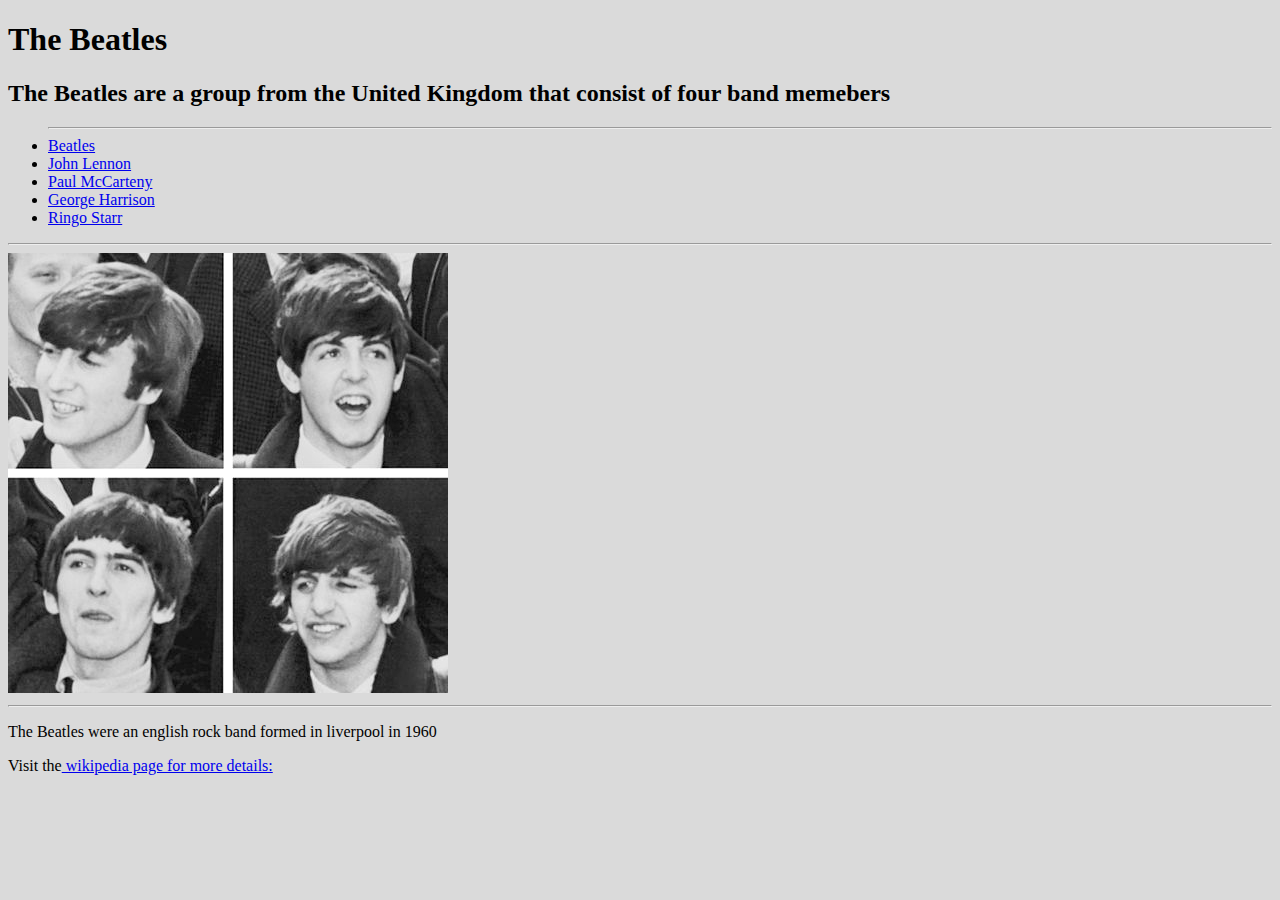
<file: index.html>
<!DOCTYPE html>
<html lang="en">
<head>
    <meta charset="UTF-8">
    <meta name="viewport" content="width=device-width, initial-scale=1.0">
    <title>The Beatles</title>
    <link rel="stylesheet" href="_css/styles.css">
</head>
<body>
    <h1>The Beatles</h1>
    <h2>The Beatles are a group from the United Kingdom that consist of four band memebers</h2>
    <ul>
    <hr>
    <li><a href="index.html">Beatles</a></li>
    <li><a href="john.html">John Lennon</a></li>
    <li><a href="paul.html">Paul McCarteny</a></li>
    <li><a href="goerge.html">George Harrison</a></li>
    <li><a href="ringo.html">Ringo Starr</a></li>
</ul>
<hr>
<img src="_img/beatles.jpg" alt="all four beatles">
<hr/>
<p>The Beatles were an english rock band formed in liverpool in 1960</p>
<p> Visit the<a href="https://en.wikipedia.org/wiki/The_Beatles"  target="_blank"> wikipedia page for more details:</a> </p>




</body>
</html>
</file>
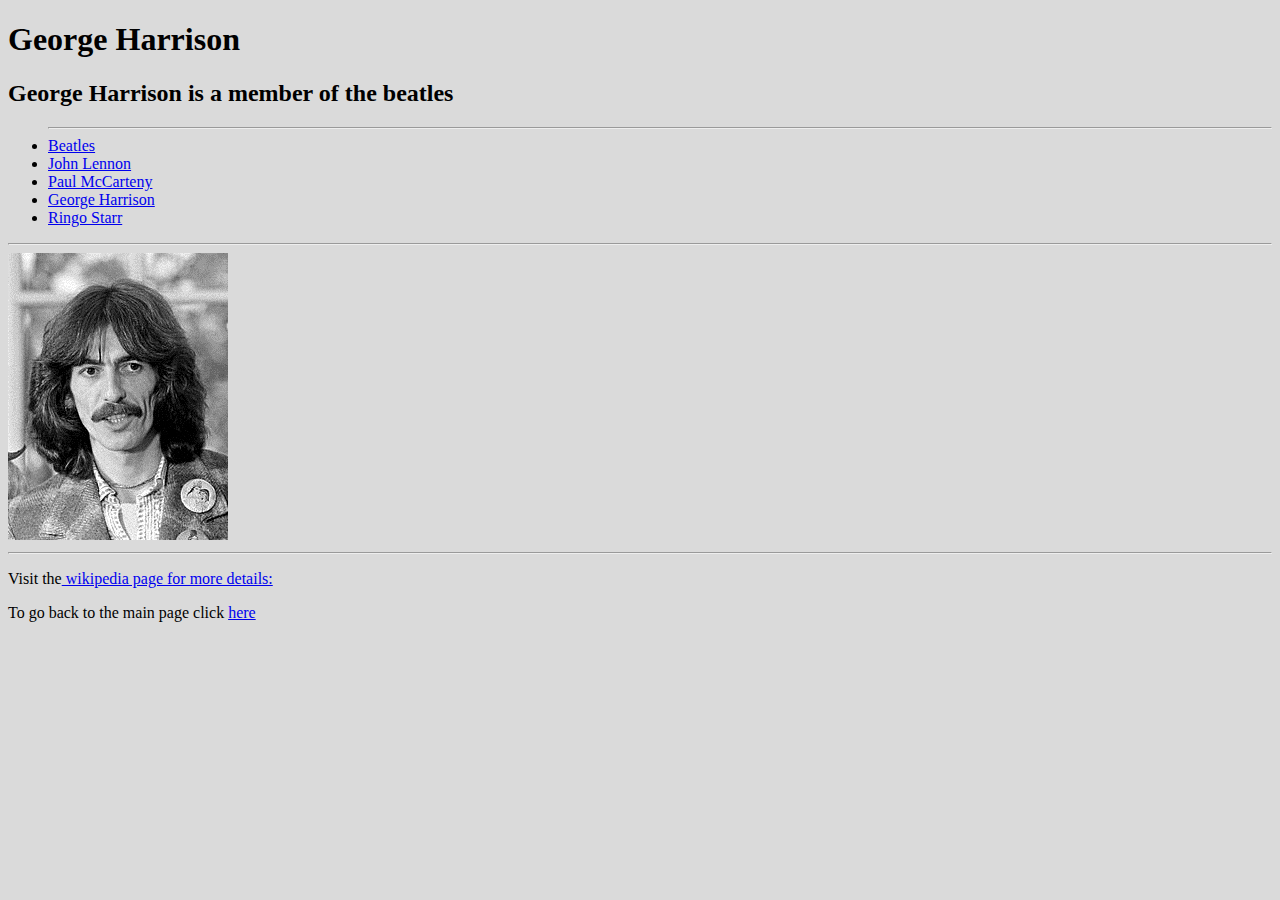
<file: goerge.html>
<!DOCTYPE html>
<html lang="en">
<head>
    <meta charset="UTF-8">
    <meta name="viewport" content="width=device-width, initial-scale=1.0">
    <title>George_Harrison</title>
    <link rel="stylesheet" href="_css/styles.css">
</head>
<body>
    <h1>George Harrison</h1>
    <h2>George Harrison is a member of the beatles</h2>
    <ul>
    <hr>
    <li><a href="index.html">Beatles</a></li>
    <li><a href="john.html">John Lennon</a></li>
    <li><a href="paul.html">Paul McCarteny</a></li>
    <li><a href="goerge.html">George Harrison</a></li>
    <li><a href="ringo.html">Ringo Starr</a></li>
</ul>
<hr>
<img src="_img/george.jpg" alt="all four beatles">
<hr/>

<p> Visit the<a href="https://en.wikipedia.org/wiki/George_Harrison"  target="_blank"> wikipedia page for more details:</a> </p>
<p>To go back to the main page click <a href="index.html>" target="_blank"> here</a> </p>



</body>
</html>
</file>
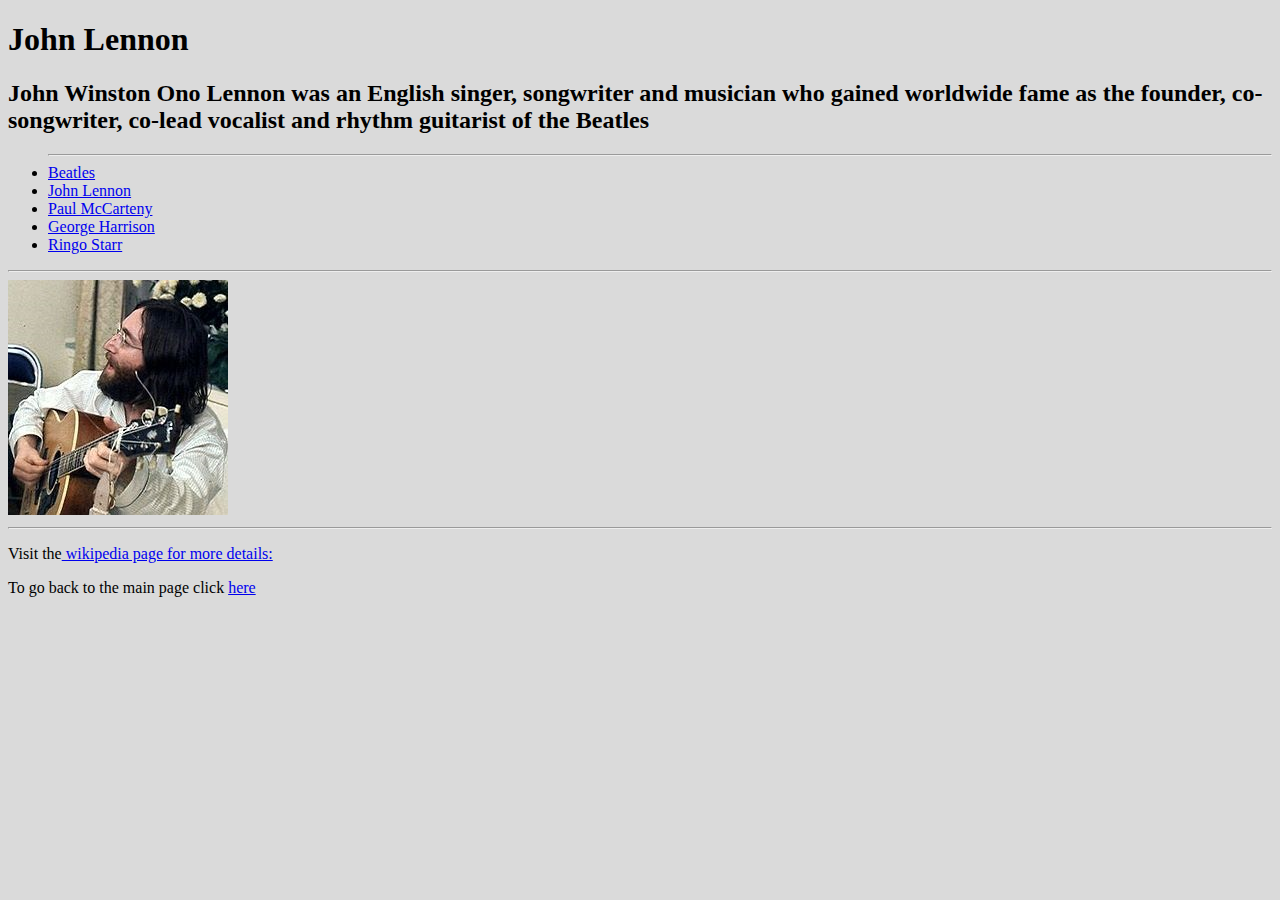
<file: john.html>
<!DOCTYPE html>
<html lang="en">
<head>
    <meta charset="UTF-8">
    <meta name="viewport" content="width=device-width, initial-scale=1.0">
    <title>John_Lennon</title>
    <link rel="stylesheet" href="_css/styles.css">
</head>
<body>
    <h1>John Lennon</h1>
    <h2>John Winston Ono Lennon was an English singer, songwriter and musician who gained worldwide fame as the founder, co-songwriter, co-lead vocalist and rhythm guitarist of the Beatles</h2>
    <ul>
    <hr>
    <li><a href="index.html">Beatles</a></li>
    <li><a href="john.html">John Lennon</a></li>
    <li><a href="paul.html">Paul McCarteny</a></li>
    <li><a href="goerge.html">George Harrison</a></li>
    <li><a href="ringo.html">Ringo Starr</a></li>
</ul>
<hr>
<img src="_img/john.jpg" alt="John Lennon">
<hr/>
<p> Visit the<a href="https://en.wikipedia.org/wiki/John_Lennon"  target="_blank"> wikipedia page for more details:</a> </p>
<p>To go back to the main page click <a href="index.html>" target="_blank"> here</a> </p>



</body>
</html>
</file>
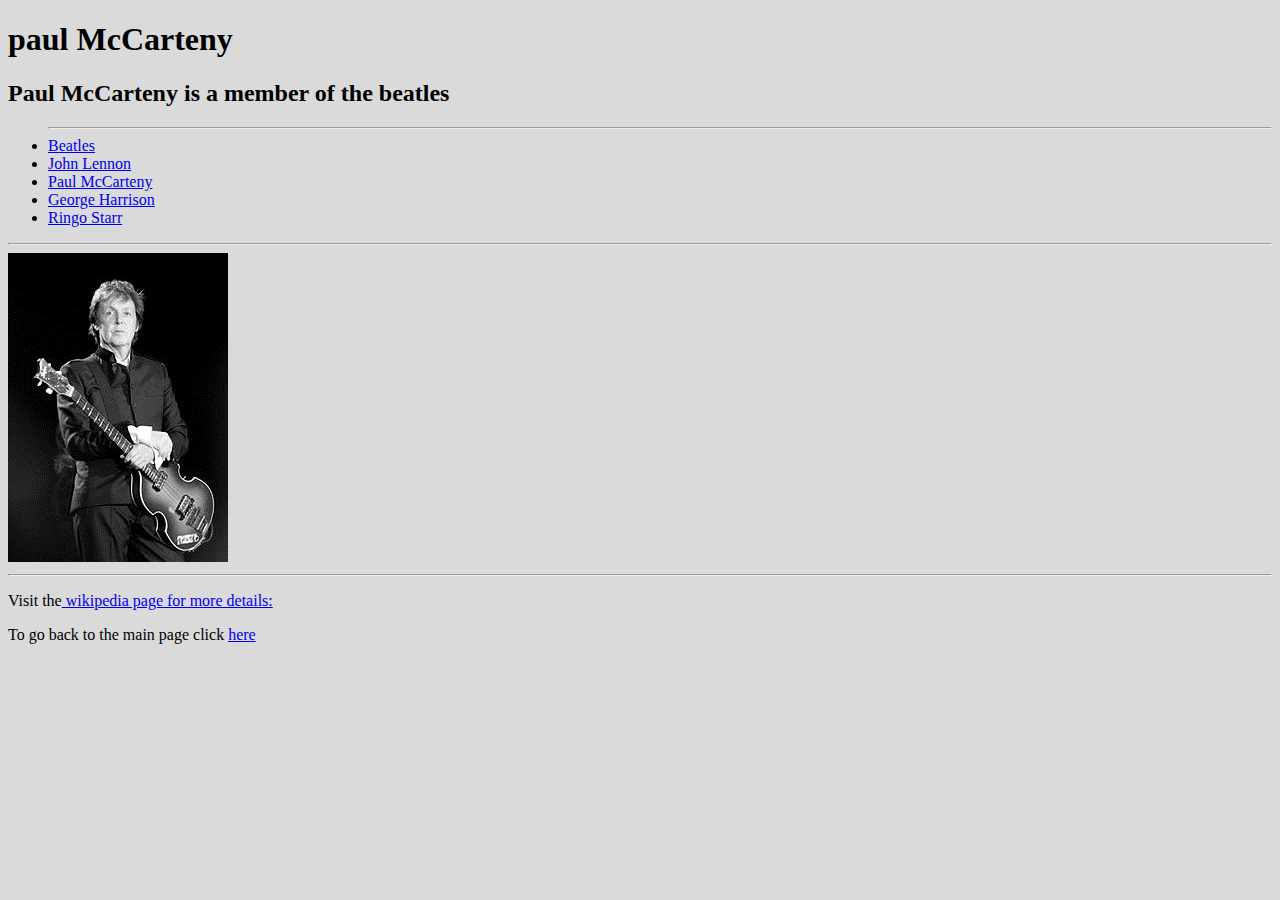
<file: paul.html>
<!DOCTYPE html>
<html lang="en">
<head>
    <meta charset="UTF-8">
    <meta name="viewport" content="width=device-width, initial-scale=1.0">
    <title>Paul McCarteny</title>
    <link rel="stylesheet" href="_css/styles.css">
</head>
<body>
    <h1>paul McCarteny</h1>
    <h2>Paul McCarteny is a member of the beatles</h2>
    <ul>
    <hr>
    <li><a href="index.html">Beatles</a></li>
    <li><a href="john.html">John Lennon</a></li>
    <li><a href="paul.html">Paul McCarteny</a></li>
    <li><a href="goerge.html">George Harrison</a></li>
    <li><a href="ringo.html">Ringo Starr</a></li>
</ul>
<hr>
<img src="_img/paul.jpg" alt="all four beatles">
<hr/>

<p> Visit the<a href="https://en.wikipedia.org/wiki/Paul_McCartney"  target="_blank"> wikipedia page for more details:</a> </p>
<p>To go back to the main page click <a href="index.html>" target="_blank"> here</a> </p>



</body>
</html>
</file>
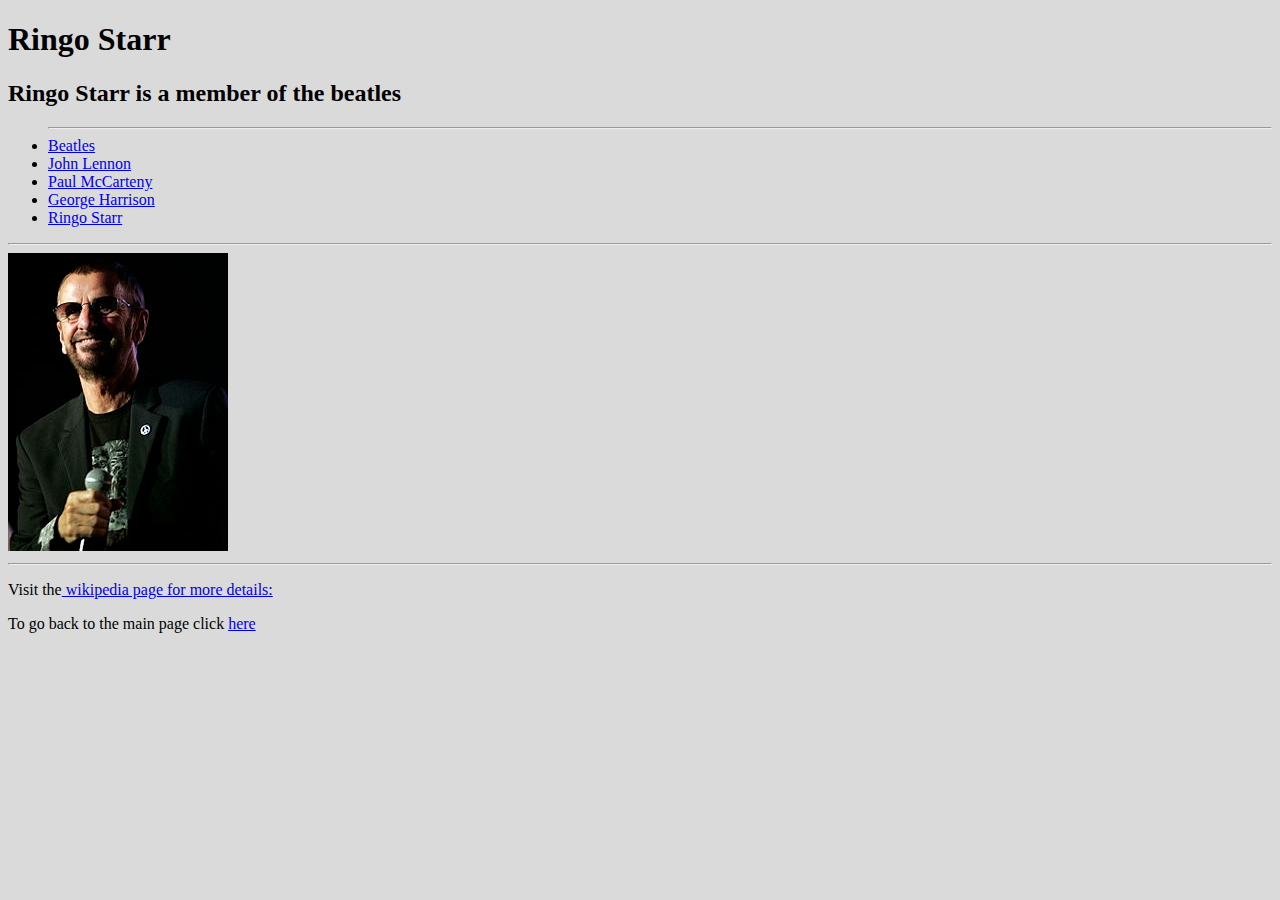
<file: ringo.html>
<!DOCTYPE html>
<html lang="en">
<head>
    <meta charset="UTF-8">
    <meta name="viewport" content="width=device-width, initial-scale=1.0">
    <title>Ringo Starr</title>
    <link rel="stylesheet" href="_css/styles.css">
</head>
<body>
    <h1>Ringo Starr</h1>
    <h2>Ringo Starr is a member of the beatles</h2>
    <ul>
    <hr>
    <li><a href="index.html">Beatles</a></li>
    <li><a href="john.html">John Lennon</a></li>
    <li><a href="paul.html">Paul McCarteny</a></li>
    <li><a href="goerge.html">George Harrison</a></li>
    <li><a href="ringo.html">Ringo Starr</a></li>
</ul>
<hr>
<img src="_img/ringo.jpg" alt="all four beatles">
<hr/>

<p> Visit the<a href="https://en.wikipedia.org/wiki/Ringo_Starr"  target="_blank"> wikipedia page for more details:</a> </p>
<p>To go back to the main page click <a href="index.html>" target="_blank"> here</a> </p>



</body>
</html>
</file>
<file: _css/styles.css>
body {
    background-color: #dadada;
}
</file>
